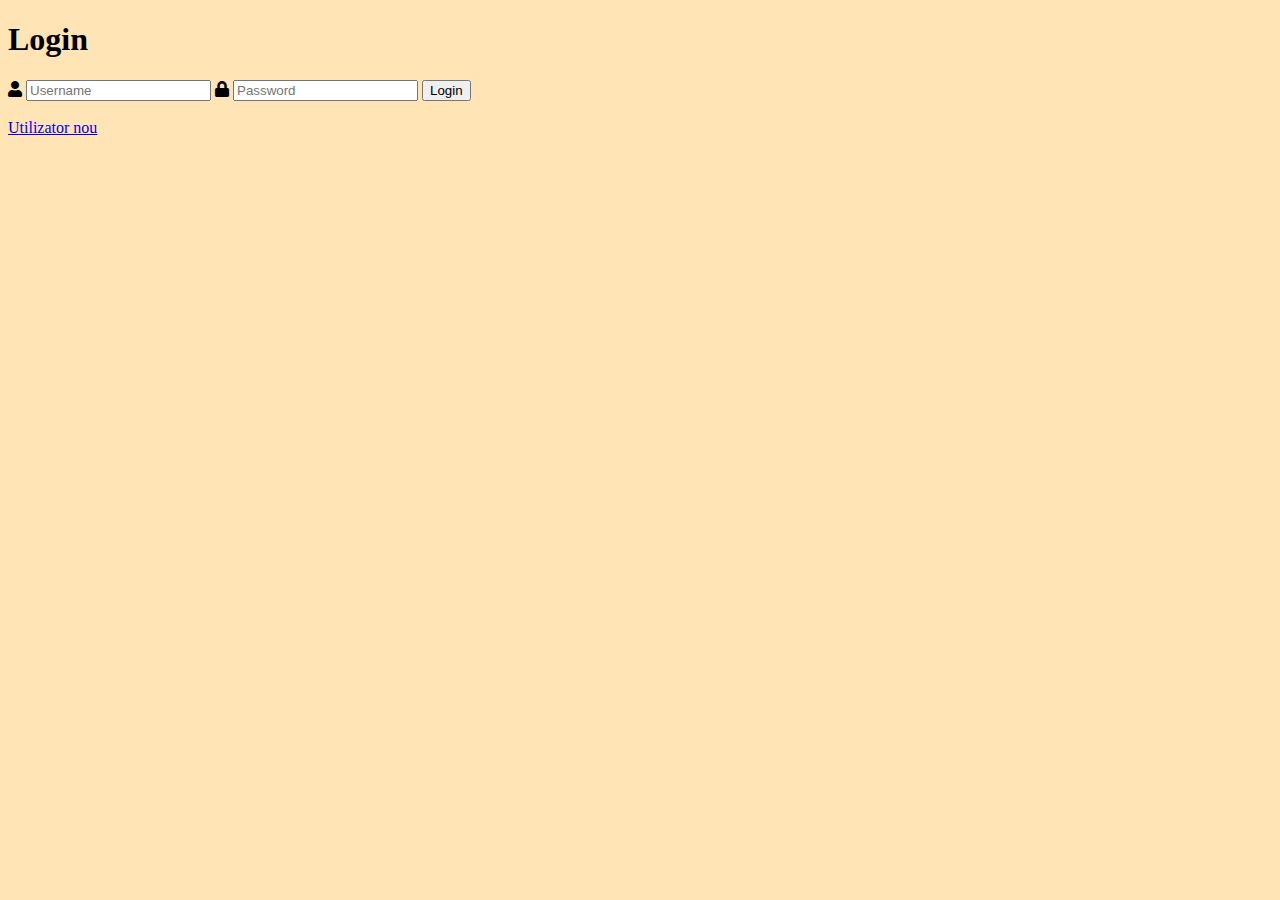
<file: admin/Index.html>
<!DOCTYPE html>
<html>
<head>
    <style>
        body {
            background-color: moccasin;
            color: black;
        }
    </style>
    
    

    <meta charset="utf-8">
    <title>Login</title>
    <link rel="stylesheet"
          href="https://use.fontawesome.com/releases/v5.7.1/css/all.css">
</head>
<body>
    
    

    
    <div class="login">
        <h1>Login</h1>
        <form action="autentificare.php" method="post">
            <label for="username">
                <i class="fas fa-user"></i>
            </label>
            <input type="text" name="username" placeholder="Username"
                   id="username" required>
            <label for="password">
                <i class="fas fa-lock"></i>
            </label>
            <input type="password" name="password"
                   placeholder="Password" id="password" required>
            <input type="submit" value="Login">
        </form>
        <br>
        <div><a href="registration.html">Utilizator nou</a></div>
    </div>
</body>
</html>
</file>
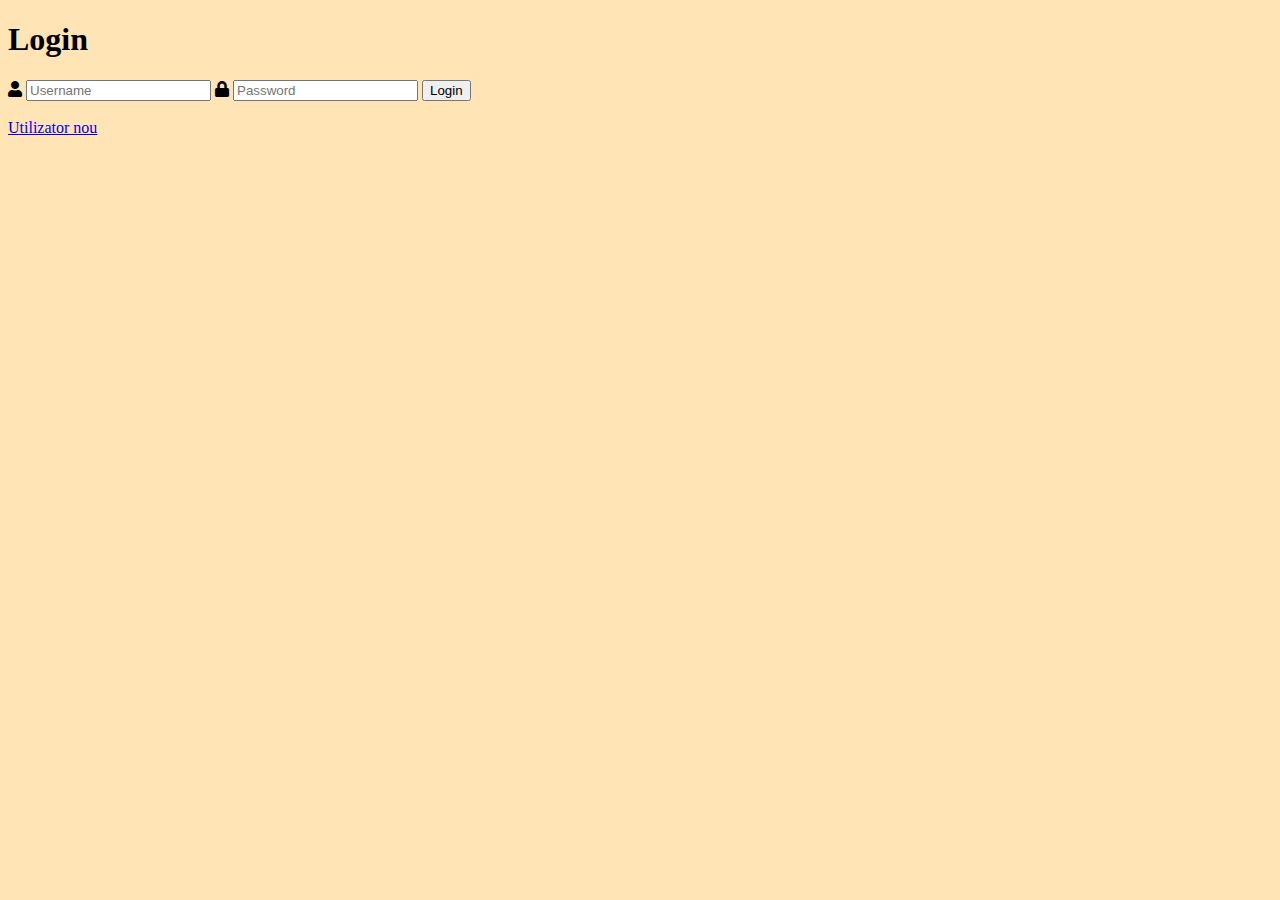
<file: clienti/Index.html>
<!DOCTYPE html>
<html>
<head>
    <style>
        body {
            background-color: moccasin;
            color: black;
        }
    </style>
    <meta charset="utf-8">
    <title>Login</title>
    <link rel="stylesheet"
          href="https://use.fontawesome.com/releases/v5.7.1/css/all.css">
</head>
<body>
    <div class="login">
        <h1>Login</h1>
        <form action="autentificare.php" method="post">
            <label for="username">
                <i class="fas fa-user"></i>
            </label>
            <input type="text" name="username" placeholder="Username"
                   id="username" required>
            <label for="password">
                <i class="fas fa-lock"></i>
            </label>
            <input type="password" name="password"
                   placeholder="Password" id="password" required>
            <input type="submit" value="Login">
        </form>
        <br>
        <div><a href="registration.html">Utilizator nou</a></div>
    </div>
</body>
</html>
</file>
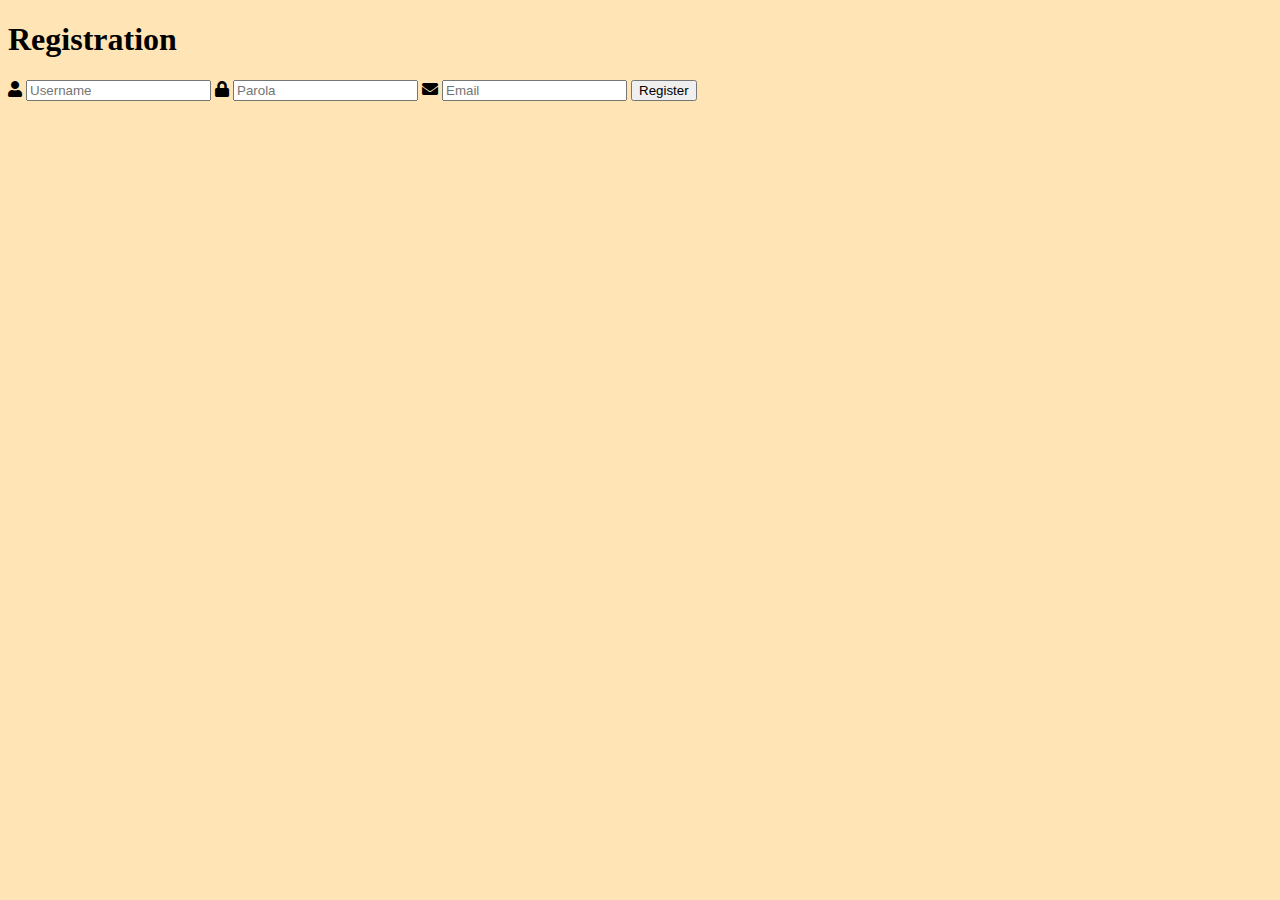
<file: admin/registration.html>
<!DOCTYPE html>
<html>
<head>
    <style>
        body {
            background-color: moccasin;
            color: black;
        }
    </style>
    <meta charset="utf-8">
    <title>Inregistrare</title>
    <link rel="stylesheet"
          href="https://use.fontawesome.com/releases/v5.7.1/css/all.css">
</head>
<body>
    <div class="registration">
        <h1>Registration</h1>
        <form action="registration.php" method="post"
              autocomplete="off">
            <label for="username">
                <i class="fas fa-user"></i>
            </label>
            <input type="text" name="username"
                   placeholder="Username" id="username" required>
            <label for="password">
                <i class="fas fa-lock"></i>
            </label>
            <input type="password" name="password"
                   placeholder="Parola" id="password" required>
            <label for="email">

                <i class="fas fa-envelope"></i>
            </label>
            <input type="email" name="email"
                   placeholder="Email" id="email" required>
            <input type="submit" value="Register">
        </form>
    </div>
</body>
</html>
</file>
